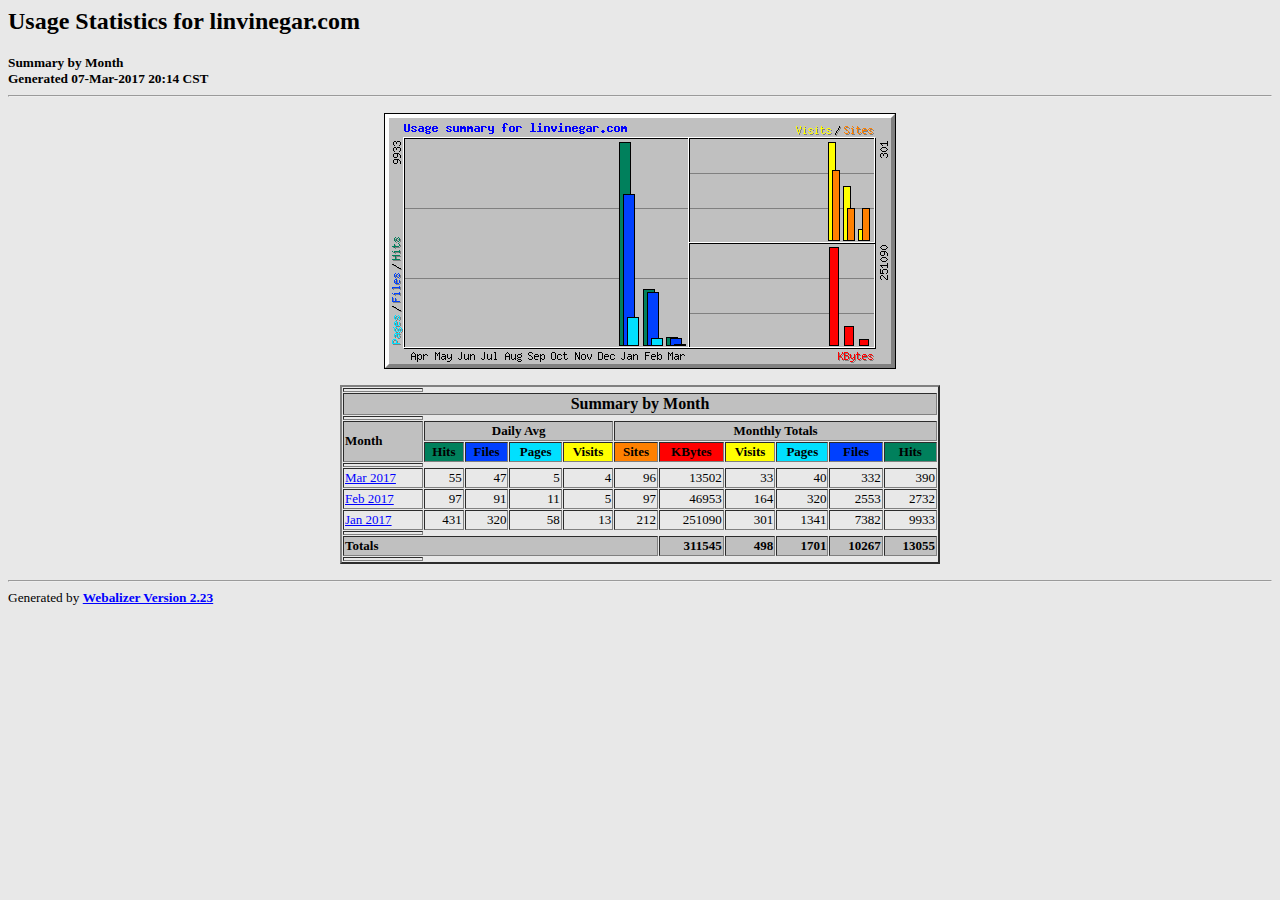
<file: tmp/webalizer/index.html>
<!DOCTYPE HTML PUBLIC "-//W3C//DTD HTML 4.0 Transitional//EN">

<!-- Generated by The Webalizer  Ver. 2.23-05 -->
<!--                                          -->
<!-- Copyright 1997-2011  Bradford L. Barrett -->
<!--                                          -->
<!-- Distributed under the GNU GPL  Version 2 -->
<!--        Full text may be found at:        -->
<!--         http://www.webalizer.org         -->
<!--                                          -->
<!--  Give the power back to the programmers  -->
<!--   Support the Free Software Foundation   -->
<!--           (http://www.fsf.org)           -->
<!--                                          -->
<!-- *** Generated: 07-Mar-2017 20:14 CST *** -->

<HTML lang="en">
<HEAD>
 <TITLE>Usage Statistics for linvinegar.com - Summary by Month</TITLE>
</HEAD>

<BODY BGCOLOR="#E8E8E8" TEXT="#000000" LINK="#0000FF" VLINK="#FF0000">
<H2>Usage Statistics for linvinegar.com</H2>
<SMALL><STRONG>
Summary by Month<BR>
Generated 07-Mar-2017 20:14 CST<BR>
</STRONG></SMALL>
<CENTER>
<HR>
<P>
<IMG SRC="usage.png" ALT="Usage summary for linvinegar.com" HEIGHT=256 WIDTH=512><P>
<TABLE WIDTH=600 BORDER=2 CELLSPACING=1 CELLPADDING=1>
<TR><TH HEIGHT=4></TH></TR>
<TR><TH COLSPAN=11 BGCOLOR="#C0C0C0" ALIGN=center>Summary by Month</TH></TR>
<TR><TH HEIGHT=4></TH></TR>
<TR><TH ALIGN=left ROWSPAN=2 BGCOLOR="#C0C0C0"><FONT SIZE="-1">Month</FONT></TH>
<TH ALIGN=center COLSPAN=4 BGCOLOR="#C0C0C0"><FONT SIZE="-1">Daily Avg</FONT></TH>
<TH ALIGN=center COLSPAN=6 BGCOLOR="#C0C0C0"><FONT SIZE="-1">Monthly Totals</FONT></TH></TR>
<TR><TH ALIGN=center BGCOLOR="#00805c"><FONT SIZE="-1">Hits</FONT></TH>
<TH ALIGN=center BGCOLOR="#0040ff"><FONT SIZE="-1">Files</FONT></TH>
<TH ALIGN=center BGCOLOR="#00e0ff"><FONT SIZE="-1">Pages</FONT></TH>
<TH ALIGN=center BGCOLOR="#ffff00"><FONT SIZE="-1">Visits</FONT></TH>
<TH ALIGN=center BGCOLOR="#ff8000"><FONT SIZE="-1">Sites</FONT></TH>
<TH ALIGN=center BGCOLOR="#ff0000"><FONT SIZE="-1">KBytes</FONT></TH>
<TH ALIGN=center BGCOLOR="#ffff00"><FONT SIZE="-1">Visits</FONT></TH>
<TH ALIGN=center BGCOLOR="#00e0ff"><FONT SIZE="-1">Pages</FONT></TH>
<TH ALIGN=center BGCOLOR="#0040ff"><FONT SIZE="-1">Files</FONT></TH>
<TH ALIGN=center BGCOLOR="#00805c"><FONT SIZE="-1">Hits</FONT></TH></TR>
<TR><TH HEIGHT=4></TH></TR>
<TR><TD NOWRAP><A HREF="usage_201703.html"><FONT SIZE="-1">Mar 2017</FONT></A></TD>
<TD ALIGN=right><FONT SIZE="-1">55</FONT></TD>
<TD ALIGN=right><FONT SIZE="-1">47</FONT></TD>
<TD ALIGN=right><FONT SIZE="-1">5</FONT></TD>
<TD ALIGN=right><FONT SIZE="-1">4</FONT></TD>
<TD ALIGN=right><FONT SIZE="-1">96</FONT></TD>
<TD ALIGN=right><FONT SIZE="-1">13502</FONT></TD>
<TD ALIGN=right><FONT SIZE="-1">33</FONT></TD>
<TD ALIGN=right><FONT SIZE="-1">40</FONT></TD>
<TD ALIGN=right><FONT SIZE="-1">332</FONT></TD>
<TD ALIGN=right><FONT SIZE="-1">390</FONT></TD></TR>
<TR><TD NOWRAP><A HREF="usage_201702.html"><FONT SIZE="-1">Feb 2017</FONT></A></TD>
<TD ALIGN=right><FONT SIZE="-1">97</FONT></TD>
<TD ALIGN=right><FONT SIZE="-1">91</FONT></TD>
<TD ALIGN=right><FONT SIZE="-1">11</FONT></TD>
<TD ALIGN=right><FONT SIZE="-1">5</FONT></TD>
<TD ALIGN=right><FONT SIZE="-1">97</FONT></TD>
<TD ALIGN=right><FONT SIZE="-1">46953</FONT></TD>
<TD ALIGN=right><FONT SIZE="-1">164</FONT></TD>
<TD ALIGN=right><FONT SIZE="-1">320</FONT></TD>
<TD ALIGN=right><FONT SIZE="-1">2553</FONT></TD>
<TD ALIGN=right><FONT SIZE="-1">2732</FONT></TD></TR>
<TR><TD NOWRAP><A HREF="usage_201701.html"><FONT SIZE="-1">Jan 2017</FONT></A></TD>
<TD ALIGN=right><FONT SIZE="-1">431</FONT></TD>
<TD ALIGN=right><FONT SIZE="-1">320</FONT></TD>
<TD ALIGN=right><FONT SIZE="-1">58</FONT></TD>
<TD ALIGN=right><FONT SIZE="-1">13</FONT></TD>
<TD ALIGN=right><FONT SIZE="-1">212</FONT></TD>
<TD ALIGN=right><FONT SIZE="-1">251090</FONT></TD>
<TD ALIGN=right><FONT SIZE="-1">301</FONT></TD>
<TD ALIGN=right><FONT SIZE="-1">1341</FONT></TD>
<TD ALIGN=right><FONT SIZE="-1">7382</FONT></TD>
<TD ALIGN=right><FONT SIZE="-1">9933</FONT></TD></TR>
<TR><TH HEIGHT=4></TH></TR>
<TR><TH BGCOLOR="#C0C0C0" COLSPAN=6 ALIGN=left><FONT SIZE="-1">Totals</FONT></TH>
<TH BGCOLOR="#C0C0C0" ALIGN=right><FONT SIZE="-1">311545</FONT></TH>
<TH BGCOLOR="#C0C0C0" ALIGN=right><FONT SIZE="-1">498</FONT></TH>
<TH BGCOLOR="#C0C0C0" ALIGN=right><FONT SIZE="-1">1701</FONT></TH>
<TH BGCOLOR="#C0C0C0" ALIGN=right><FONT SIZE="-1">10267</FONT></TH>
<TH BGCOLOR="#C0C0C0" ALIGN=right><FONT SIZE="-1">13055</FONT></TH></TR>
<TR><TH HEIGHT=4></TH></TR>
</TABLE>
</CENTER>
<P>
<HR>
<TABLE WIDTH="100%" CELLPADDING=0 CELLSPACING=0 BORDER=0>
<TR>
<TD ALIGN=left VALIGN=top>
<SMALL>Generated by
<A HREF="http://www.webalizer.org/"><STRONG>Webalizer Version 2.23</STRONG></A>
</SMALL>
</TD>
</TR>
</TABLE>

<!-- Webalizer Version 2.23-05 (Mod: 14-Apr-2011) -->

</BODY>
</HTML>
</file>
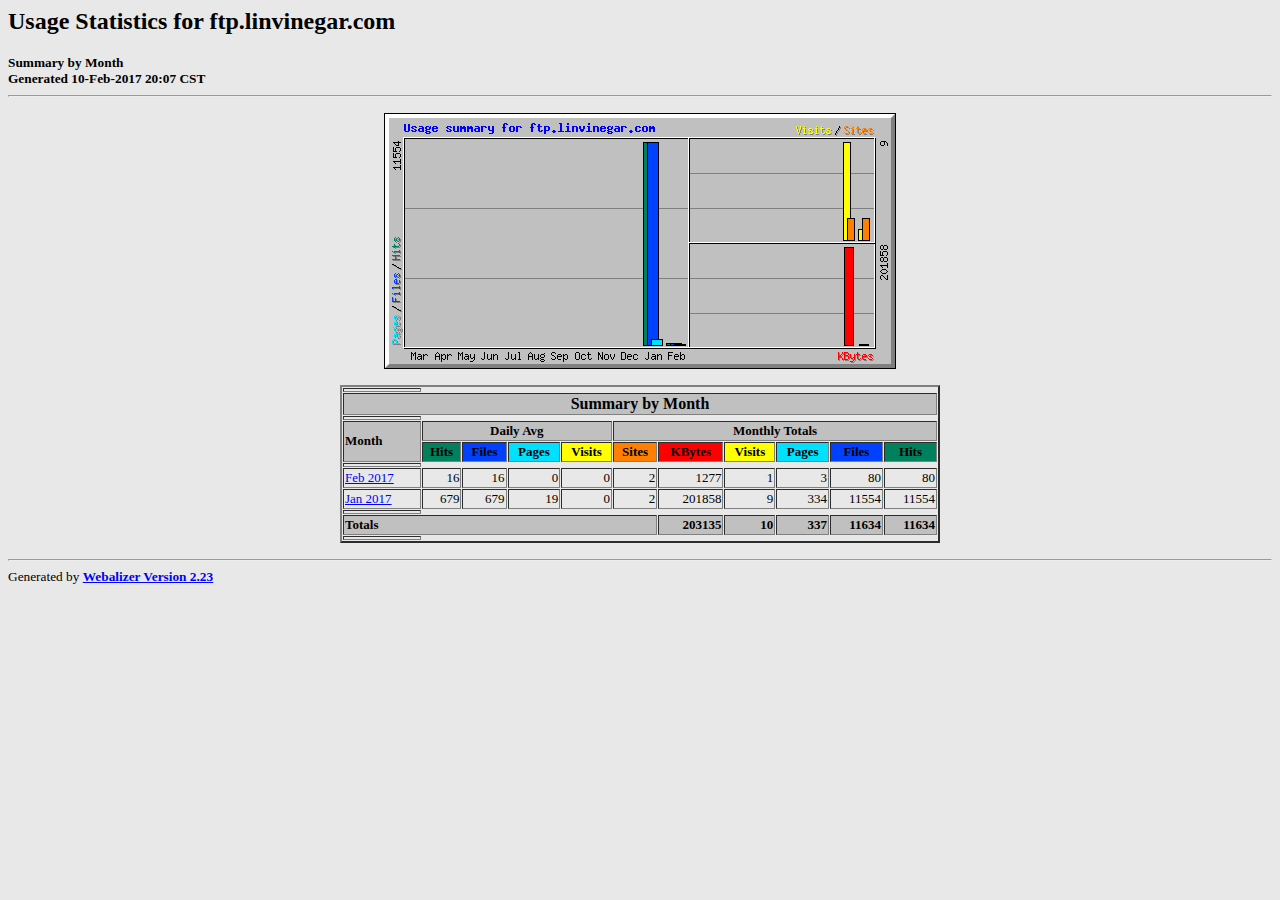
<file: tmp/webalizerftp/index.html>
<!DOCTYPE HTML PUBLIC "-//W3C//DTD HTML 4.0 Transitional//EN">

<!-- Generated by The Webalizer  Ver. 2.23-05 -->
<!--                                          -->
<!-- Copyright 1997-2011  Bradford L. Barrett -->
<!--                                          -->
<!-- Distributed under the GNU GPL  Version 2 -->
<!--        Full text may be found at:        -->
<!--         http://www.webalizer.org         -->
<!--                                          -->
<!--  Give the power back to the programmers  -->
<!--   Support the Free Software Foundation   -->
<!--           (http://www.fsf.org)           -->
<!--                                          -->
<!-- *** Generated: 10-Feb-2017 20:07 CST *** -->

<HTML lang="en">
<HEAD>
 <TITLE>Usage Statistics for ftp.linvinegar.com - Summary by Month</TITLE>
</HEAD>

<BODY BGCOLOR="#E8E8E8" TEXT="#000000" LINK="#0000FF" VLINK="#FF0000">
<H2>Usage Statistics for ftp.linvinegar.com</H2>
<SMALL><STRONG>
Summary by Month<BR>
Generated 10-Feb-2017 20:07 CST<BR>
</STRONG></SMALL>
<CENTER>
<HR>
<P>
<IMG SRC="usage.png" ALT="Usage summary for ftp.linvinegar.com" HEIGHT=256 WIDTH=512><P>
<TABLE WIDTH=600 BORDER=2 CELLSPACING=1 CELLPADDING=1>
<TR><TH HEIGHT=4></TH></TR>
<TR><TH COLSPAN=11 BGCOLOR="#C0C0C0" ALIGN=center>Summary by Month</TH></TR>
<TR><TH HEIGHT=4></TH></TR>
<TR><TH ALIGN=left ROWSPAN=2 BGCOLOR="#C0C0C0"><FONT SIZE="-1">Month</FONT></TH>
<TH ALIGN=center COLSPAN=4 BGCOLOR="#C0C0C0"><FONT SIZE="-1">Daily Avg</FONT></TH>
<TH ALIGN=center COLSPAN=6 BGCOLOR="#C0C0C0"><FONT SIZE="-1">Monthly Totals</FONT></TH></TR>
<TR><TH ALIGN=center BGCOLOR="#00805c"><FONT SIZE="-1">Hits</FONT></TH>
<TH ALIGN=center BGCOLOR="#0040ff"><FONT SIZE="-1">Files</FONT></TH>
<TH ALIGN=center BGCOLOR="#00e0ff"><FONT SIZE="-1">Pages</FONT></TH>
<TH ALIGN=center BGCOLOR="#ffff00"><FONT SIZE="-1">Visits</FONT></TH>
<TH ALIGN=center BGCOLOR="#ff8000"><FONT SIZE="-1">Sites</FONT></TH>
<TH ALIGN=center BGCOLOR="#ff0000"><FONT SIZE="-1">KBytes</FONT></TH>
<TH ALIGN=center BGCOLOR="#ffff00"><FONT SIZE="-1">Visits</FONT></TH>
<TH ALIGN=center BGCOLOR="#00e0ff"><FONT SIZE="-1">Pages</FONT></TH>
<TH ALIGN=center BGCOLOR="#0040ff"><FONT SIZE="-1">Files</FONT></TH>
<TH ALIGN=center BGCOLOR="#00805c"><FONT SIZE="-1">Hits</FONT></TH></TR>
<TR><TH HEIGHT=4></TH></TR>
<TR><TD NOWRAP><A HREF="usage_201702.html"><FONT SIZE="-1">Feb 2017</FONT></A></TD>
<TD ALIGN=right><FONT SIZE="-1">16</FONT></TD>
<TD ALIGN=right><FONT SIZE="-1">16</FONT></TD>
<TD ALIGN=right><FONT SIZE="-1">0</FONT></TD>
<TD ALIGN=right><FONT SIZE="-1">0</FONT></TD>
<TD ALIGN=right><FONT SIZE="-1">2</FONT></TD>
<TD ALIGN=right><FONT SIZE="-1">1277</FONT></TD>
<TD ALIGN=right><FONT SIZE="-1">1</FONT></TD>
<TD ALIGN=right><FONT SIZE="-1">3</FONT></TD>
<TD ALIGN=right><FONT SIZE="-1">80</FONT></TD>
<TD ALIGN=right><FONT SIZE="-1">80</FONT></TD></TR>
<TR><TD NOWRAP><A HREF="usage_201701.html"><FONT SIZE="-1">Jan 2017</FONT></A></TD>
<TD ALIGN=right><FONT SIZE="-1">679</FONT></TD>
<TD ALIGN=right><FONT SIZE="-1">679</FONT></TD>
<TD ALIGN=right><FONT SIZE="-1">19</FONT></TD>
<TD ALIGN=right><FONT SIZE="-1">0</FONT></TD>
<TD ALIGN=right><FONT SIZE="-1">2</FONT></TD>
<TD ALIGN=right><FONT SIZE="-1">201858</FONT></TD>
<TD ALIGN=right><FONT SIZE="-1">9</FONT></TD>
<TD ALIGN=right><FONT SIZE="-1">334</FONT></TD>
<TD ALIGN=right><FONT SIZE="-1">11554</FONT></TD>
<TD ALIGN=right><FONT SIZE="-1">11554</FONT></TD></TR>
<TR><TH HEIGHT=4></TH></TR>
<TR><TH BGCOLOR="#C0C0C0" COLSPAN=6 ALIGN=left><FONT SIZE="-1">Totals</FONT></TH>
<TH BGCOLOR="#C0C0C0" ALIGN=right><FONT SIZE="-1">203135</FONT></TH>
<TH BGCOLOR="#C0C0C0" ALIGN=right><FONT SIZE="-1">10</FONT></TH>
<TH BGCOLOR="#C0C0C0" ALIGN=right><FONT SIZE="-1">337</FONT></TH>
<TH BGCOLOR="#C0C0C0" ALIGN=right><FONT SIZE="-1">11634</FONT></TH>
<TH BGCOLOR="#C0C0C0" ALIGN=right><FONT SIZE="-1">11634</FONT></TH></TR>
<TR><TH HEIGHT=4></TH></TR>
</TABLE>
</CENTER>
<P>
<HR>
<TABLE WIDTH="100%" CELLPADDING=0 CELLSPACING=0 BORDER=0>
<TR>
<TD ALIGN=left VALIGN=top>
<SMALL>Generated by
<A HREF="http://www.webalizer.org/"><STRONG>Webalizer Version 2.23</STRONG></A>
</SMALL>
</TD>
</TR>
</TABLE>

<!-- Webalizer Version 2.23-05 (Mod: 14-Apr-2011) -->

</BODY>
</HTML>
</file>
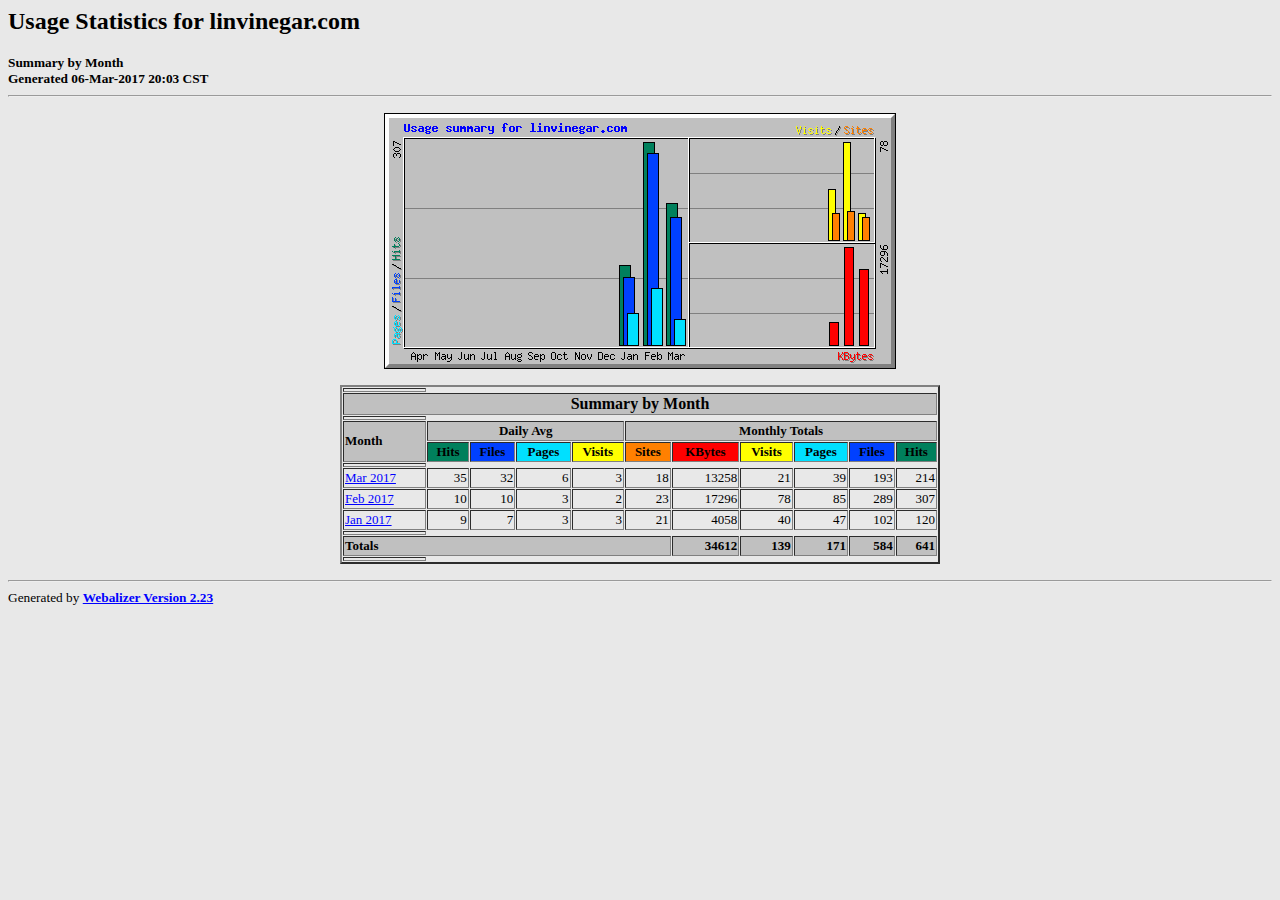
<file: tmp/webalizer/ssl/linvinegar.com/index.html>
<!DOCTYPE HTML PUBLIC "-//W3C//DTD HTML 4.0 Transitional//EN">

<!-- Generated by The Webalizer  Ver. 2.23-05 -->
<!--                                          -->
<!-- Copyright 1997-2011  Bradford L. Barrett -->
<!--                                          -->
<!-- Distributed under the GNU GPL  Version 2 -->
<!--        Full text may be found at:        -->
<!--         http://www.webalizer.org         -->
<!--                                          -->
<!--  Give the power back to the programmers  -->
<!--   Support the Free Software Foundation   -->
<!--           (http://www.fsf.org)           -->
<!--                                          -->
<!-- *** Generated: 06-Mar-2017 20:03 CST *** -->

<HTML lang="en">
<HEAD>
 <TITLE>Usage Statistics for linvinegar.com - Summary by Month</TITLE>
</HEAD>

<BODY BGCOLOR="#E8E8E8" TEXT="#000000" LINK="#0000FF" VLINK="#FF0000">
<H2>Usage Statistics for linvinegar.com</H2>
<SMALL><STRONG>
Summary by Month<BR>
Generated 06-Mar-2017 20:03 CST<BR>
</STRONG></SMALL>
<CENTER>
<HR>
<P>
<IMG SRC="usage.png" ALT="Usage summary for linvinegar.com" HEIGHT=256 WIDTH=512><P>
<TABLE WIDTH=600 BORDER=2 CELLSPACING=1 CELLPADDING=1>
<TR><TH HEIGHT=4></TH></TR>
<TR><TH COLSPAN=11 BGCOLOR="#C0C0C0" ALIGN=center>Summary by Month</TH></TR>
<TR><TH HEIGHT=4></TH></TR>
<TR><TH ALIGN=left ROWSPAN=2 BGCOLOR="#C0C0C0"><FONT SIZE="-1">Month</FONT></TH>
<TH ALIGN=center COLSPAN=4 BGCOLOR="#C0C0C0"><FONT SIZE="-1">Daily Avg</FONT></TH>
<TH ALIGN=center COLSPAN=6 BGCOLOR="#C0C0C0"><FONT SIZE="-1">Monthly Totals</FONT></TH></TR>
<TR><TH ALIGN=center BGCOLOR="#00805c"><FONT SIZE="-1">Hits</FONT></TH>
<TH ALIGN=center BGCOLOR="#0040ff"><FONT SIZE="-1">Files</FONT></TH>
<TH ALIGN=center BGCOLOR="#00e0ff"><FONT SIZE="-1">Pages</FONT></TH>
<TH ALIGN=center BGCOLOR="#ffff00"><FONT SIZE="-1">Visits</FONT></TH>
<TH ALIGN=center BGCOLOR="#ff8000"><FONT SIZE="-1">Sites</FONT></TH>
<TH ALIGN=center BGCOLOR="#ff0000"><FONT SIZE="-1">KBytes</FONT></TH>
<TH ALIGN=center BGCOLOR="#ffff00"><FONT SIZE="-1">Visits</FONT></TH>
<TH ALIGN=center BGCOLOR="#00e0ff"><FONT SIZE="-1">Pages</FONT></TH>
<TH ALIGN=center BGCOLOR="#0040ff"><FONT SIZE="-1">Files</FONT></TH>
<TH ALIGN=center BGCOLOR="#00805c"><FONT SIZE="-1">Hits</FONT></TH></TR>
<TR><TH HEIGHT=4></TH></TR>
<TR><TD NOWRAP><A HREF="usage_201703.html"><FONT SIZE="-1">Mar 2017</FONT></A></TD>
<TD ALIGN=right><FONT SIZE="-1">35</FONT></TD>
<TD ALIGN=right><FONT SIZE="-1">32</FONT></TD>
<TD ALIGN=right><FONT SIZE="-1">6</FONT></TD>
<TD ALIGN=right><FONT SIZE="-1">3</FONT></TD>
<TD ALIGN=right><FONT SIZE="-1">18</FONT></TD>
<TD ALIGN=right><FONT SIZE="-1">13258</FONT></TD>
<TD ALIGN=right><FONT SIZE="-1">21</FONT></TD>
<TD ALIGN=right><FONT SIZE="-1">39</FONT></TD>
<TD ALIGN=right><FONT SIZE="-1">193</FONT></TD>
<TD ALIGN=right><FONT SIZE="-1">214</FONT></TD></TR>
<TR><TD NOWRAP><A HREF="usage_201702.html"><FONT SIZE="-1">Feb 2017</FONT></A></TD>
<TD ALIGN=right><FONT SIZE="-1">10</FONT></TD>
<TD ALIGN=right><FONT SIZE="-1">10</FONT></TD>
<TD ALIGN=right><FONT SIZE="-1">3</FONT></TD>
<TD ALIGN=right><FONT SIZE="-1">2</FONT></TD>
<TD ALIGN=right><FONT SIZE="-1">23</FONT></TD>
<TD ALIGN=right><FONT SIZE="-1">17296</FONT></TD>
<TD ALIGN=right><FONT SIZE="-1">78</FONT></TD>
<TD ALIGN=right><FONT SIZE="-1">85</FONT></TD>
<TD ALIGN=right><FONT SIZE="-1">289</FONT></TD>
<TD ALIGN=right><FONT SIZE="-1">307</FONT></TD></TR>
<TR><TD NOWRAP><A HREF="usage_201701.html"><FONT SIZE="-1">Jan 2017</FONT></A></TD>
<TD ALIGN=right><FONT SIZE="-1">9</FONT></TD>
<TD ALIGN=right><FONT SIZE="-1">7</FONT></TD>
<TD ALIGN=right><FONT SIZE="-1">3</FONT></TD>
<TD ALIGN=right><FONT SIZE="-1">3</FONT></TD>
<TD ALIGN=right><FONT SIZE="-1">21</FONT></TD>
<TD ALIGN=right><FONT SIZE="-1">4058</FONT></TD>
<TD ALIGN=right><FONT SIZE="-1">40</FONT></TD>
<TD ALIGN=right><FONT SIZE="-1">47</FONT></TD>
<TD ALIGN=right><FONT SIZE="-1">102</FONT></TD>
<TD ALIGN=right><FONT SIZE="-1">120</FONT></TD></TR>
<TR><TH HEIGHT=4></TH></TR>
<TR><TH BGCOLOR="#C0C0C0" COLSPAN=6 ALIGN=left><FONT SIZE="-1">Totals</FONT></TH>
<TH BGCOLOR="#C0C0C0" ALIGN=right><FONT SIZE="-1">34612</FONT></TH>
<TH BGCOLOR="#C0C0C0" ALIGN=right><FONT SIZE="-1">139</FONT></TH>
<TH BGCOLOR="#C0C0C0" ALIGN=right><FONT SIZE="-1">171</FONT></TH>
<TH BGCOLOR="#C0C0C0" ALIGN=right><FONT SIZE="-1">584</FONT></TH>
<TH BGCOLOR="#C0C0C0" ALIGN=right><FONT SIZE="-1">641</FONT></TH></TR>
<TR><TH HEIGHT=4></TH></TR>
</TABLE>
</CENTER>
<P>
<HR>
<TABLE WIDTH="100%" CELLPADDING=0 CELLSPACING=0 BORDER=0>
<TR>
<TD ALIGN=left VALIGN=top>
<SMALL>Generated by
<A HREF="http://www.webalizer.org/"><STRONG>Webalizer Version 2.23</STRONG></A>
</SMALL>
</TD>
</TR>
</TABLE>

<!-- Webalizer Version 2.23-05 (Mod: 14-Apr-2011) -->

</BODY>
</HTML>
</file>
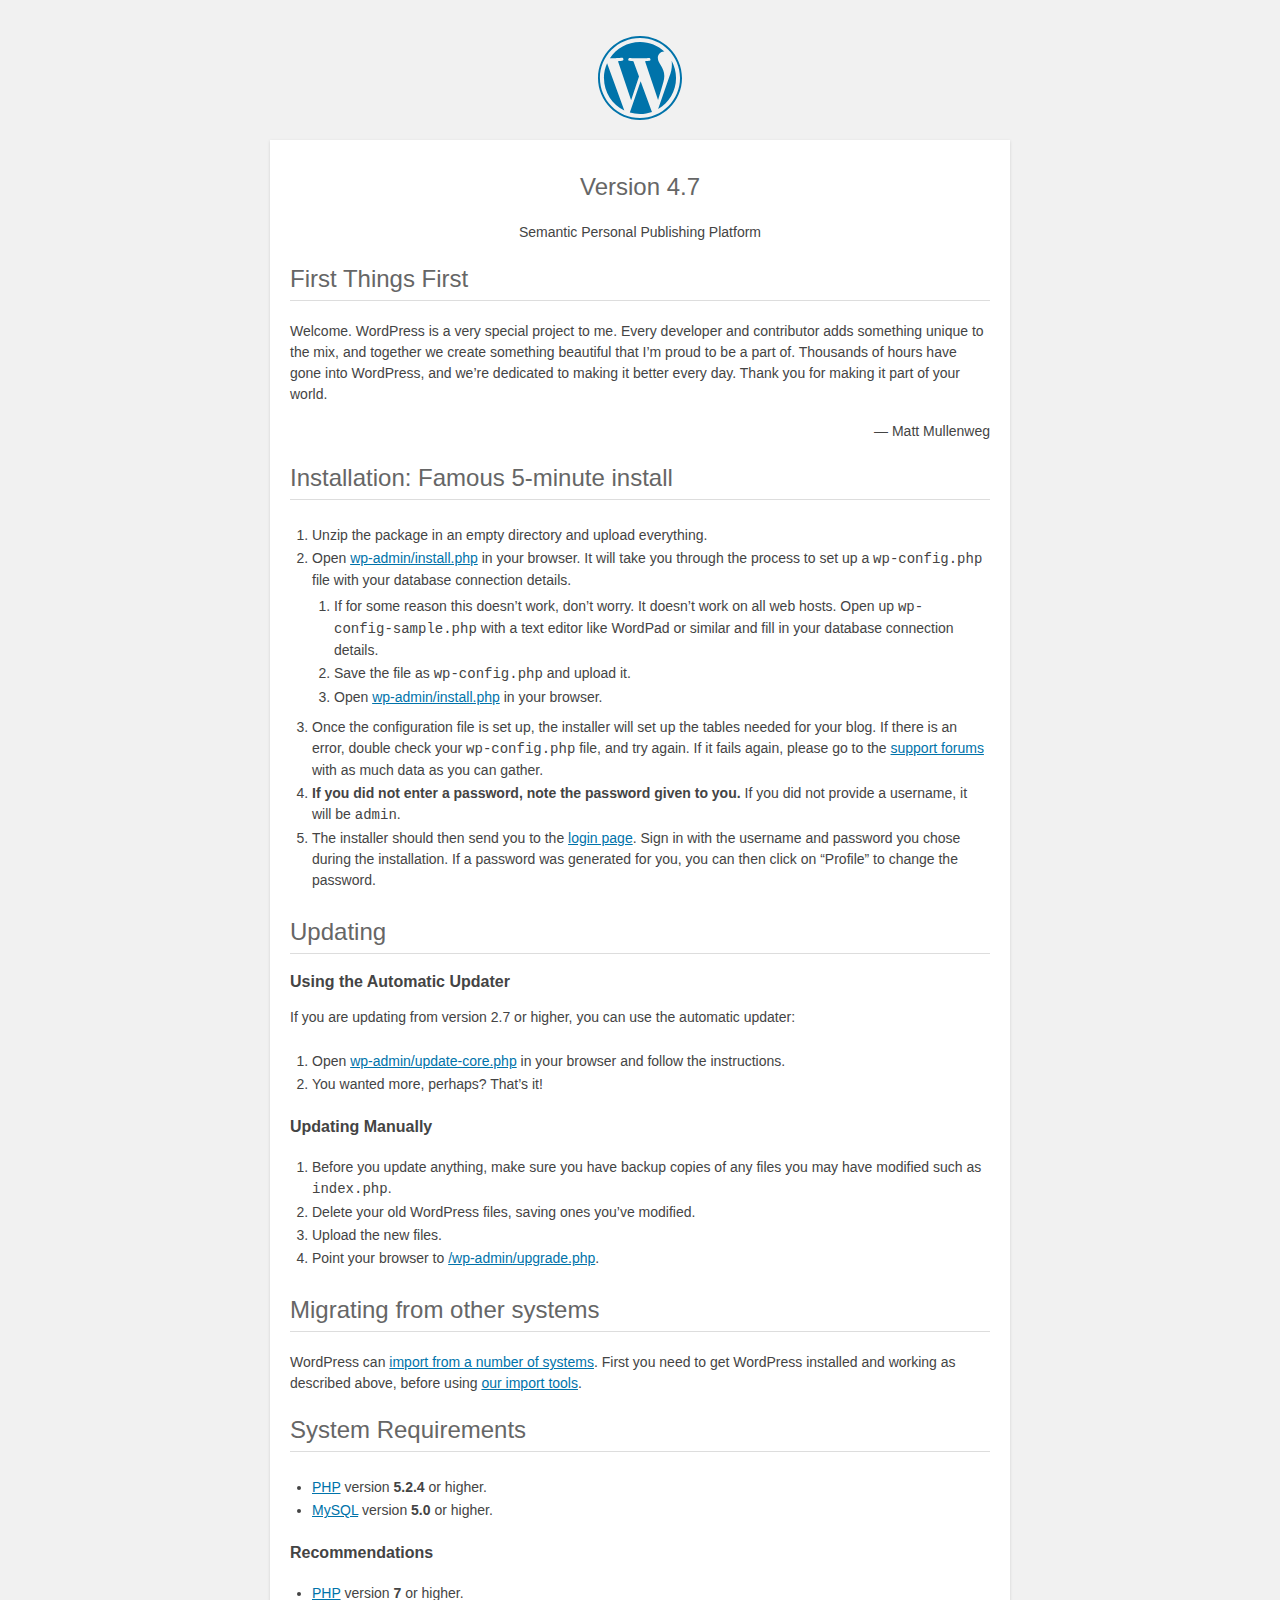
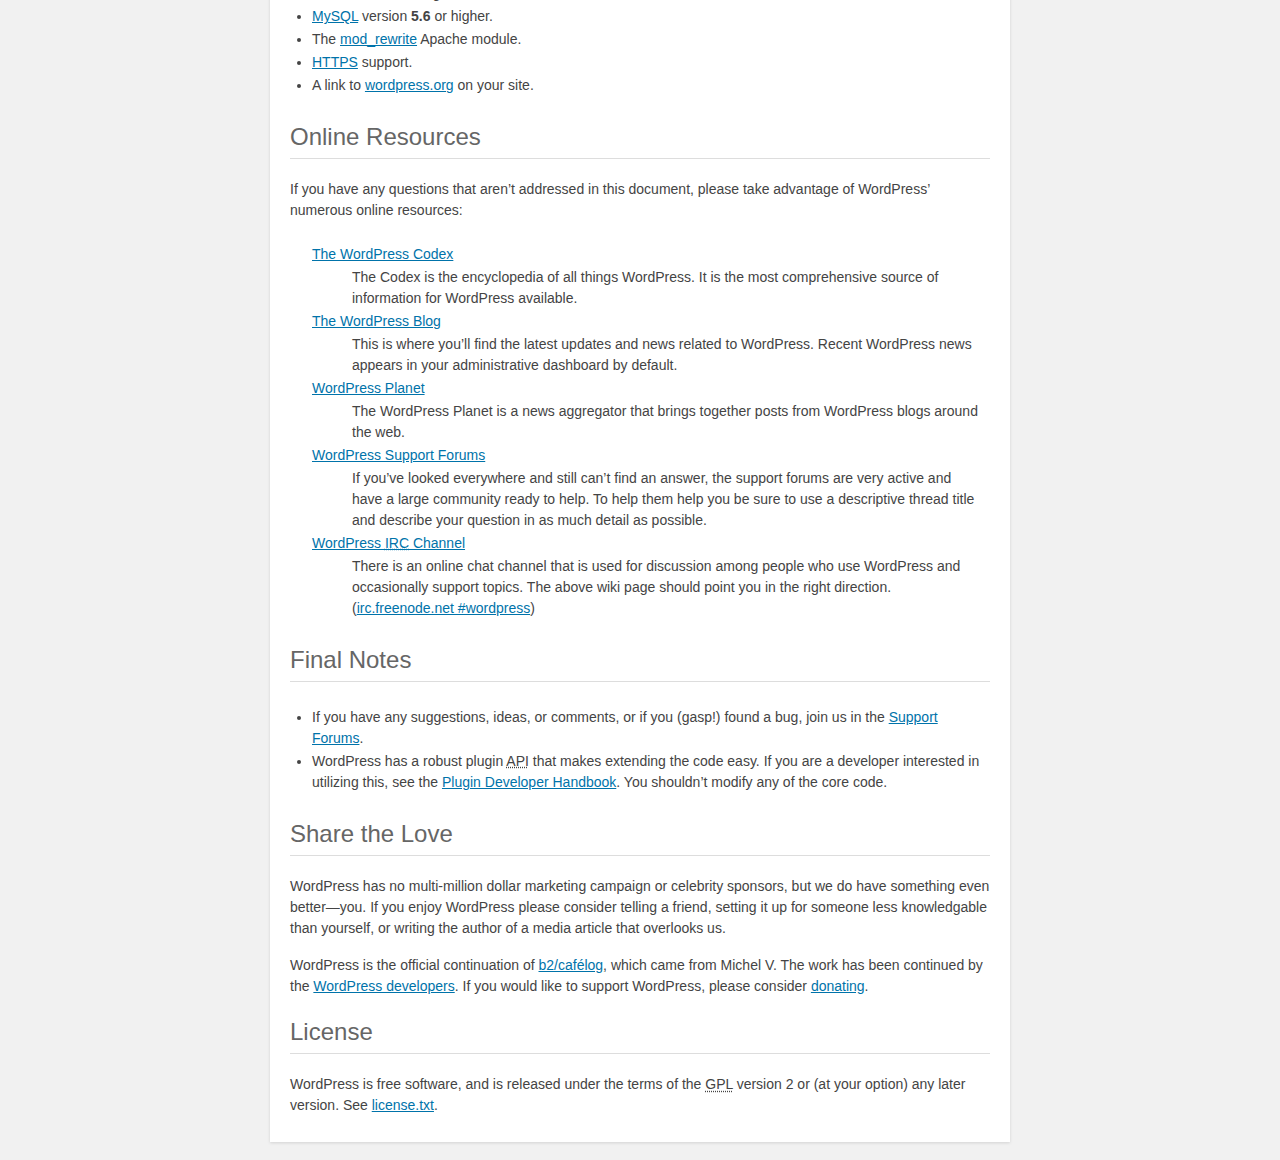
<file: public_html/readme.html>
<!DOCTYPE html>
<html>
<head>
	<meta name="viewport" content="width=device-width" />
	<meta http-equiv="Content-Type" content="text/html; charset=utf-8" />
	<title>WordPress &#8250; ReadMe</title>
	<link rel="stylesheet" href="wp-admin/css/install.css?ver=20100228" type="text/css" />
</head>
<body>
<h1 id="logo">
	<a href="https://wordpress.org/"><img alt="WordPress" src="wp-admin/images/wordpress-logo.png" /></a>
	<br /> Version 4.7
</h1>
<p style="text-align: center">Semantic Personal Publishing Platform</p>

<h2>First Things First</h2>
<p>Welcome. WordPress is a very special project to me. Every developer and contributor adds something unique to the mix, and together we create something beautiful that I&#8217;m proud to be a part of. Thousands of hours have gone into WordPress, and we&#8217;re dedicated to making it better every day. Thank you for making it part of your world.</p>
<p style="text-align: right">&#8212; Matt Mullenweg</p>

<h2>Installation: Famous 5-minute install</h2>
<ol>
	<li>Unzip the package in an empty directory and upload everything.</li>
	<li>Open <span class="file"><a href="wp-admin/install.php">wp-admin/install.php</a></span> in your browser. It will take you through the process to set up a <code>wp-config.php</code> file with your database connection details.
		<ol>
			<li>If for some reason this doesn&#8217;t work, don&#8217;t worry. It doesn&#8217;t work on all web hosts. Open up <code>wp-config-sample.php</code> with a text editor like WordPad or similar and fill in your database connection details.</li>
			<li>Save the file as <code>wp-config.php</code> and upload it.</li>
			<li>Open <span class="file"><a href="wp-admin/install.php">wp-admin/install.php</a></span> in your browser.</li>
		</ol>
	</li>
	<li>Once the configuration file is set up, the installer will set up the tables needed for your blog. If there is an error, double check your <code>wp-config.php</code> file, and try again. If it fails again, please go to the <a href="https://wordpress.org/support/" title="WordPress support">support forums</a> with as much data as you can gather.</li>
	<li><strong>If you did not enter a password, note the password given to you.</strong> If you did not provide a username, it will be <code>admin</code>.</li>
	<li>The installer should then send you to the <a href="wp-login.php">login page</a>. Sign in with the username and password you chose during the installation. If a password was generated for you, you can then click on &#8220;Profile&#8221; to change the password.</li>
</ol>

<h2>Updating</h2>
<h3>Using the Automatic Updater</h3>
<p>If you are updating from version 2.7 or higher, you can use the automatic updater:</p>
<ol>
	<li>Open <span class="file"><a href="wp-admin/update-core.php">wp-admin/update-core.php</a></span> in your browser and follow the instructions.</li>
	<li>You wanted more, perhaps? That&#8217;s it!</li>
</ol>

<h3>Updating Manually</h3>
<ol>
	<li>Before you update anything, make sure you have backup copies of any files you may have modified such as <code>index.php</code>.</li>
	<li>Delete your old WordPress files, saving ones you&#8217;ve modified.</li>
	<li>Upload the new files.</li>
	<li>Point your browser to <span class="file"><a href="wp-admin/upgrade.php">/wp-admin/upgrade.php</a>.</span></li>
</ol>

<h2>Migrating from other systems</h2>
<p>WordPress can <a href="https://codex.wordpress.org/Importing_Content">import from a number of systems</a>. First you need to get WordPress installed and working as described above, before using <a href="wp-admin/import.php" title="Import to WordPress">our import tools</a>.</p>

<h2>System Requirements</h2>
<ul>
	<li><a href="https://secure.php.net/">PHP</a> version <strong>5.2.4</strong> or higher.</li>
	<li><a href="https://www.mysql.com/">MySQL</a> version <strong>5.0</strong> or higher.</li>
</ul>

<h3>Recommendations</h3>
<ul>
	<li><a href="https://secure.php.net/">PHP</a> version <strong>7</strong> or higher.</li>
	<li><a href="https://www.mysql.com/">MySQL</a> version <strong>5.6</strong> or higher.</li>
	<li>The <a href="https://httpd.apache.org/docs/2.2/mod/mod_rewrite.html">mod_rewrite</a> Apache module.</li>
	<li><a href="https://wordpress.org/news/2016/12/moving-toward-ssl/">HTTPS</a> support.</li>
	<li>A link to <a href="https://wordpress.org/">wordpress.org</a> on your site.</li>
</ul>

<h2>Online Resources</h2>
<p>If you have any questions that aren&#8217;t addressed in this document, please take advantage of WordPress&#8217; numerous online resources:</p>
<dl>
	<dt><a href="https://codex.wordpress.org/">The WordPress Codex</a></dt>
		<dd>The Codex is the encyclopedia of all things WordPress. It is the most comprehensive source of information for WordPress available.</dd>
	<dt><a href="https://wordpress.org/news/">The WordPress Blog</a></dt>
		<dd>This is where you&#8217;ll find the latest updates and news related to WordPress. Recent WordPress news appears in your administrative dashboard by default.</dd>
	<dt><a href="https://planet.wordpress.org/">WordPress Planet</a></dt>
		<dd>The WordPress Planet is a news aggregator that brings together posts from WordPress blogs around the web.</dd>
	<dt><a href="https://wordpress.org/support/">WordPress Support Forums</a></dt>
		<dd>If you&#8217;ve looked everywhere and still can&#8217;t find an answer, the support forums are very active and have a large community ready to help. To help them help you be sure to use a descriptive thread title and describe your question in as much detail as possible.</dd>
	<dt><a href="https://codex.wordpress.org/IRC">WordPress <abbr title="Internet Relay Chat">IRC</abbr> Channel</a></dt>
		<dd>There is an online chat channel that is used for discussion among people who use WordPress and occasionally support topics. The above wiki page should point you in the right direction. (<a href="irc://irc.freenode.net/wordpress">irc.freenode.net #wordpress</a>)</dd>
</dl>

<h2>Final Notes</h2>
<ul>
	<li>If you have any suggestions, ideas, or comments, or if you (gasp!) found a bug, join us in the <a href="https://wordpress.org/support/">Support Forums</a>.</li>
	<li>WordPress has a robust plugin <abbr title="application programming interface">API</abbr> that makes extending the code easy. If you are a developer interested in utilizing this, see the <a href="https://developer.wordpress.org/plugins/">Plugin Developer Handbook</a>. You shouldn&#8217;t modify any of the core code.</li>
</ul>

<h2>Share the Love</h2>
<p>WordPress has no multi-million dollar marketing campaign or celebrity sponsors, but we do have something even better&#8212;you. If you enjoy WordPress please consider telling a friend, setting it up for someone less knowledgable than yourself, or writing the author of a media article that overlooks us.</p>

<p>WordPress is the official continuation of <a href="http://cafelog.com/">b2/caf&#233;log</a>, which came from Michel V. The work has been continued by the <a href="https://wordpress.org/about/">WordPress developers</a>. If you would like to support WordPress, please consider <a href="https://wordpress.org/donate/" title="Donate to WordPress">donating</a>.</p>

<h2>License</h2>
<p>WordPress is free software, and is released under the terms of the <abbr title="GNU General Public License">GPL</abbr> version 2 or (at your option) any later version. See <a href="license.txt">license.txt</a>.</p>

</body>
</html>
</file>
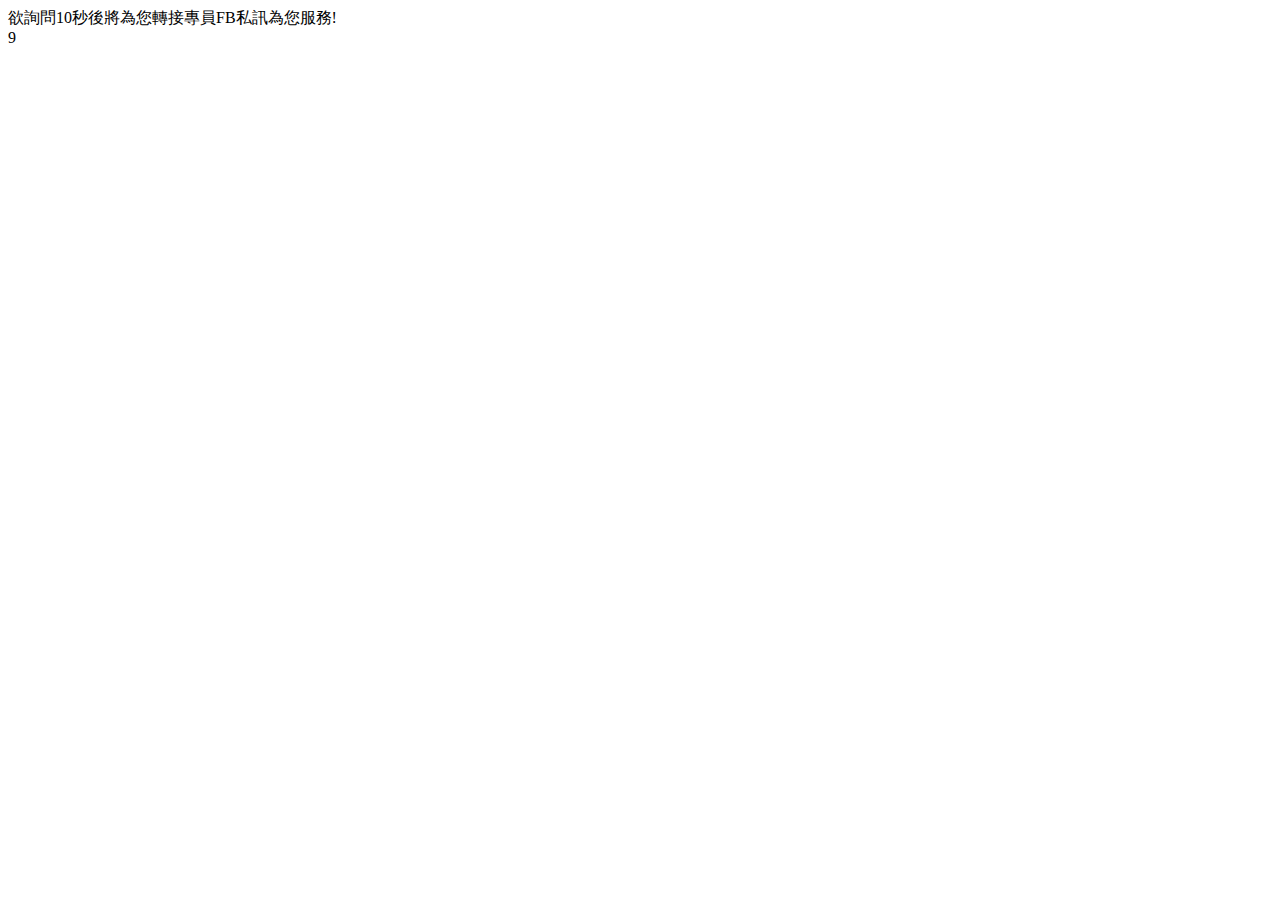
<file: public_html/ube/one.html>
<html xmlns="http://www.w3.org/1999/xhtml">

<head>
    <title>優比科技有限公司 / UBE Website </title>
    <meta charset="utf-8" /> </head>

<body>
    <form id="form1" runat="server"> 欲詢問10秒後將為您轉接專員FB私訊為您服務!
        <div id='div1'> </div>
    </form>
</body>
<script type="text/javascript">
    //設定倒數秒數
    var t = 10;
    //顯示倒數秒收
    function showTime() {
        t -= 1;
        document.getElementById('div1').innerHTML = t;
        if (t == 0) {
            location.href = 'https://www.facebook.com/profile.php?id=100000405256727';
        }
        //每秒執行一次,showTime()
        setTimeout("showTime()", 1000);
    }
    //執行showTime()
    showTime();
</script>

</html>
</file>
<file: public_html/wp-admin/css/install.css>
html {
	background: #f1f1f1;
	margin: 0 20px;
}

body {
	background: #fff;
	color: #444;
	font-family: -apple-system, BlinkMacSystemFont, "Segoe UI", Roboto, Oxygen-Sans, Ubuntu, Cantarell, "Helvetica Neue", sans-serif;
	margin: 140px auto 25px;
	padding: 20px 20px 10px 20px;
	max-width: 700px;
	-webkit-font-smoothing: subpixel-antialiased;
	-webkit-box-shadow: 0 1px 3px rgba(0,0,0,0.13);
	box-shadow: 0 1px 3px rgba(0,0,0,0.13);
}

a {
	color: #0073aa;
}

a:hover,
a:active {
	color: #00a0d2;
}

a:focus {
	color: #124964;
	-webkit-box-shadow:
		0 0 0 1px #5b9dd9,
		0 0 2px 1px rgba(30, 140, 190, .8);
	box-shadow:
		0 0 0 1px #5b9dd9,
		0 0 2px 1px rgba(30, 140, 190, .8);
}

.ie8 a:focus {
	outline: #5b9dd9 solid 1px;
}

h1, h2 {
	border-bottom: 1px solid #ddd;
	clear: both;
	color: #666;
	font-size: 24px;
	padding: 0;
	padding-bottom: 7px;
	font-weight: 400;
}

h3 {
	font-size: 16px;
}

p, li, dd, dt {
	padding-bottom: 2px;
	font-size: 14px;
	line-height: 1.5;
}

code, .code {
	font-family: Consolas, Monaco, monospace;
}

ul, ol, dl {
	padding: 5px 5px 5px 22px;
}

a img {
	border:0
}
abbr {
	border: 0;
	font-variant: normal;
}

fieldset {
	border: 0;
	padding: 0;
	margin: 0;
}

label {
	cursor: pointer;
}

#logo {
	margin: 6px 0 14px 0;
	padding: 0 0 7px 0;
	border-bottom: none;
	text-align:center
}
#logo a {
	background-image: url(../images/w-logo-blue.png?ver=20131202);
	background-image: none, url(../images/wordpress-logo.svg?ver=20131107);
	-webkit-background-size: 84px;
	background-size: 84px;
	background-position: center top;
	background-repeat: no-repeat;
	color: #444; /* same as login.css */
	height: 84px;
	font-size: 20px;
	font-weight: 400;
	line-height: 1.3em;
	margin: -130px auto 25px;
	padding: 0;
	text-decoration: none;
	width: 84px;
	text-indent: -9999px;
	outline: none;
	overflow: hidden;
	display: block;
}

#logo a:focus {
	-webkit-box-shadow: none;
	box-shadow: none;
}

.step {
	margin: 20px 0 15px;
}
.step, th {
	text-align: left;
	padding: 0;
}
.language-chooser.wp-core-ui .step .button.button-large {
	height: 36px;
	font-size: 14px;
	line-height: 33px;
	vertical-align: middle;
}
textarea {
	border: 1px solid #ddd;
	font-family: -apple-system, BlinkMacSystemFont, "Segoe UI", Roboto, Oxygen-Sans, Ubuntu, Cantarell, "Helvetica Neue", sans-serif;
	width: 100%;
	-webkit-box-sizing: border-box;
	-moz-box-sizing: border-box;
	box-sizing: border-box;
}

.form-table {
	border-collapse: collapse;
	margin-top: 1em;
	width: 100%;
}

.form-table td {
	margin-bottom: 9px;
	padding: 10px 20px 10px 0;
	font-size: 14px;
	vertical-align: top
}

.form-table th {
	font-size: 14px;
	text-align: left;
	padding: 10px 20px 10px 0;
	width: 140px;
	vertical-align: top;
}

.form-table code {
	line-height: 18px;
	font-size: 14px;
}

.form-table p {
	margin: 4px 0 0 0;
	font-size: 11px;
}

.form-table input {
	line-height: 20px;
	font-size: 15px;
	padding: 3px 5px;
	border: 1px solid #ddd;
	-webkit-box-shadow: inset 0 1px 2px rgba(0,0,0,0.07);
	box-shadow: inset 0 1px 2px rgba(0,0,0,0.07);
}

input,
submit {
	font-family: -apple-system, BlinkMacSystemFont, "Segoe UI", Roboto, Oxygen-Sans, Ubuntu, Cantarell, "Helvetica Neue", sans-serif;
}

.form-table input[type=text],
.form-table input[type=email],
.form-table input[type=url],
.form-table input[type=password] {
	width: 206px;
}

.form-table th p {
	font-weight: 400;
}

.form-table.install-success th,
.form-table.install-success td {
	vertical-align: middle;
	padding: 16px 20px 16px 0;
}

.form-table.install-success td p {
	margin: 0;
	font-size: 14px;
}

.form-table.install-success td code {
	margin: 0;
	font-size: 18px;
}

#error-page {
	margin-top: 50px;
}

#error-page p {
	font-size: 14px;
	line-height: 18px;
	margin: 25px 0 20px;
}

#error-page code, .code {
	font-family: Consolas, Monaco, monospace;
}

.wp-hide-pw > .dashicons {
	line-height: inherit;
}

#pass-strength-result {
	background-color: #eee;
	border: 1px solid #ddd;
	color: #23282d;
	margin: -2px 5px 5px 0px;
	padding: 3px 5px;
	text-align: center;
	width: 218px;
	-webkit-box-sizing: border-box;
	-moz-box-sizing: border-box;
	box-sizing: border-box;
	opacity: 0;
}

#pass-strength-result.short {
	background-color: #f1adad;
	border-color: #e35b5b;
	opacity: 1;
}

#pass-strength-result.bad {
	background-color: #fbc5a9;
	border-color: #f78b53;
	opacity: 1;
}

#pass-strength-result.good {
	background-color: #ffe399;
	border-color: #ffc733;
	opacity: 1;
}

#pass-strength-result.strong {
	background-color: #c1e1b9;
	border-color: #83c373;
	opacity: 1;
}

#pass1.short, #pass1-text.short {
	border-color: #e35b5b;
}

#pass1.bad, #pass1-text.bad {
	border-color: #f78b53;
}

#pass1.good, #pass1-text.good {
	border-color: #ffc733;
}

#pass1.strong, #pass1-text.strong {
	border-color: #83c373;
}

.pw-weak {
	display: none;
}

.message {
	border-left: 4px solid #dc3232;
	padding: .7em .6em;
	background-color: #fbeaea;
}

/* rtl:ignore */
#dbname,
#uname,
#pwd,
#dbhost,
#prefix,
#user_login,
#admin_email,
#pass1,
#pass2 {
	direction: ltr;
}

#pass1-text,
.show-password #pass1 {
	display: none;
}

.show-password #pass1-text
{
	display: inline-block;
}

.form-table span.description.important {
	font-size: 12px;
}


/* localization */
body.rtl,
.rtl textarea,
.rtl input,
.rtl submit {
	font-family: Tahoma, sans-serif;
}

:lang(he-il) body.rtl,
:lang(he-il) .rtl textarea,
:lang(he-il) .rtl input,
:lang(he-il) .rtl submit {
	font-family: Arial, sans-serif;
}

@media only screen and (max-width: 799px) {
	body {
		margin-top: 115px;
	}
	#logo a {
		margin: -125px auto 30px;
	}
}

@media screen and ( max-width: 782px ) {

	.form-table {
		margin-top: 0;
	}

	.form-table th,
	.form-table td {
		display: block;
		width: auto;
		vertical-align: middle;
	}

	.form-table th {
		padding: 20px 0 0;
	}

	.form-table td {
		padding: 5px 0;
		border: 0;
		margin: 0;
	}

	textarea,
	input {
		font-size: 16px;
	}

	.form-table td input[type="text"],
	.form-table td input[type="email"],
	.form-table td input[type="url"],
	.form-table td input[type="password"],
	.form-table td select,
	.form-table td textarea,
	.form-table span.description {
		width: 100%;
		font-size: 16px;
		line-height: 1.5;
		padding: 7px 10px;
		display: block;
		max-width: none;
		-webkit-box-sizing: border-box;
		-moz-box-sizing: border-box;
		box-sizing: border-box;
	}

}

body.language-chooser {
	max-width: 300px;
}

.language-chooser select {
	padding: 8px;
	width: 100%;
	display: block;
	border: 1px solid #ddd;
	background-color: #fff;
	color: #32373c;
	font-size: 16px;
	font-family: Arial, sans-serif;
	font-weight: 400;
}

.language-chooser p {
	text-align: right;
}

.screen-reader-input,
.screen-reader-text {
	position: absolute;
	margin: -1px;
	padding: 0;
	height: 1px;
	width: 1px;
	overflow: hidden;
	clip: rect(0 0 0 0);
	border: 0;
}

.spinner {
	background: url(../images/spinner.gif) no-repeat;
	-webkit-background-size: 20px 20px;
	background-size: 20px 20px;
	visibility: hidden;
	opacity: 0.7;
	filter: alpha(opacity=70);
	width: 20px;
	height: 20px;
	margin: 2px 5px 0;
}

.step .spinner {
	display: inline-block;
	vertical-align: middle;
	margin-right: 15px;
}

.button.hide-if-no-js,
.hide-if-no-js {
	display: none;
}

/**
 * HiDPI Displays
 */
@media print,
  (-webkit-min-device-pixel-ratio: 1.25),
  (min-resolution: 120dpi) {

	.spinner {
		background-image: url(../images/spinner-2x.gif);
	}

}
</file>
